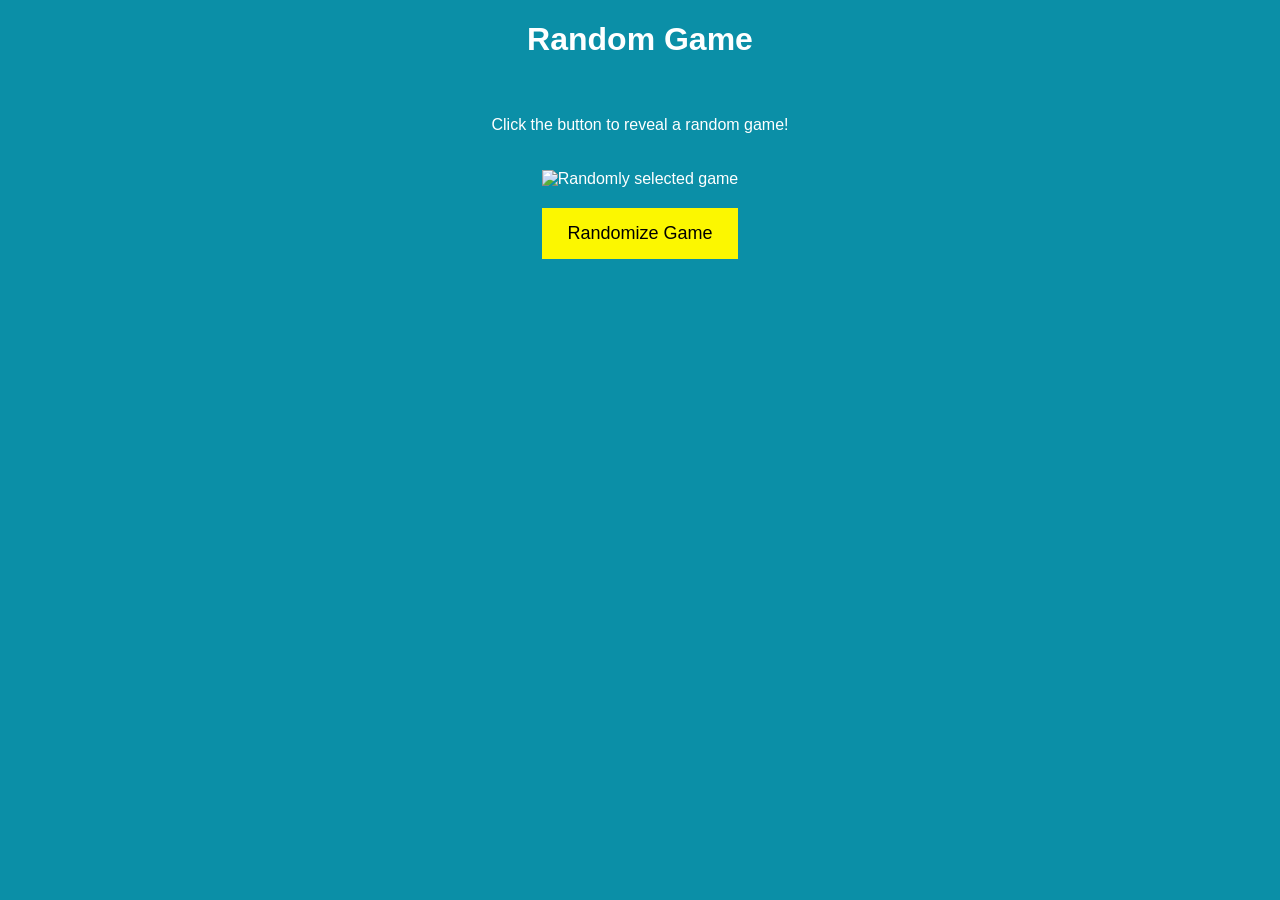
<file: Excercise 6.html>
<!DOCTYPE html>
<html lang="en">
<head>
    <meta charset="UTF-8">
    <meta name="viewport" content="width=device-width, initial-scale=1.0">
    <title>Random Game</title>
    <link rel="stylesheet" href="Excercise 6.css">
</head>

<body>
    <main class="randomizer">
        <h1>Random Game</h1>

        <p>Click the button to reveal a random game!</p>

        <img
            id="random-image"
            alt="Randomly selected game"
        >

        <button id="randomize-button">
            Randomize Game
        </button>
    </main>

    <script src="interaction exercise 6.js"></script>
</body>
</html>
</file>
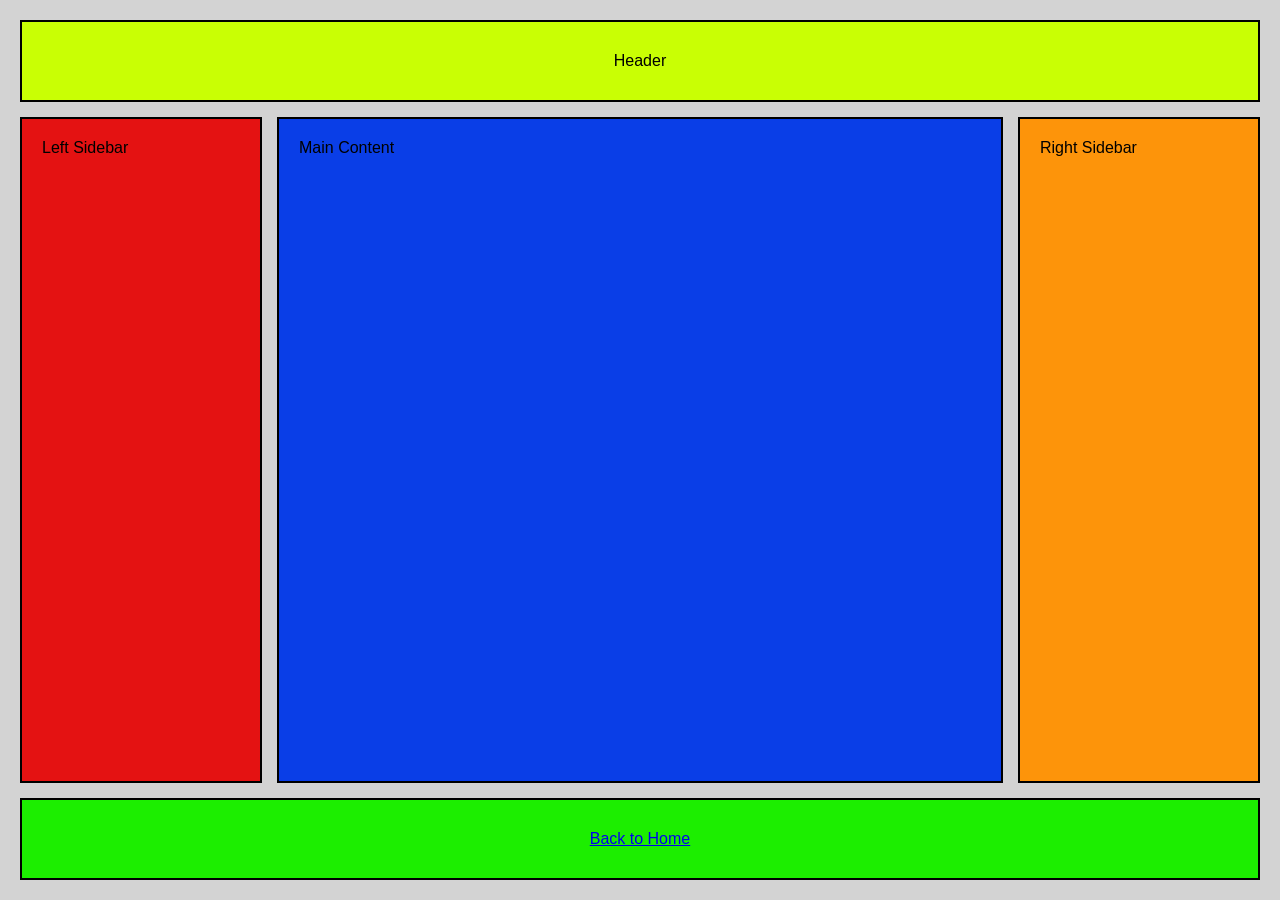
<file: holy-grail.html>
<!DOCTYPE html>
<html lang="en">
  <head>
    <meta charset="UTF-8">
    <link rel="stylesheet" 
href="holy-grail.css">
  
</head>

  <body>
    <div class="page">

  <div class="header">
    Header
  </div>

  <div class="middle">

    <div class="left-sidebar">
      Left Sidebar
    </div>

    <div class="main-content">
      Main Content
    </div>

    <div class="right-sidebar">
      Right Sidebar
    </div>

  </div>

  <div class="footer">
   <a href="index.html">Back to Home</a>
  </div>

</div>
  </body>
</html>
</file>
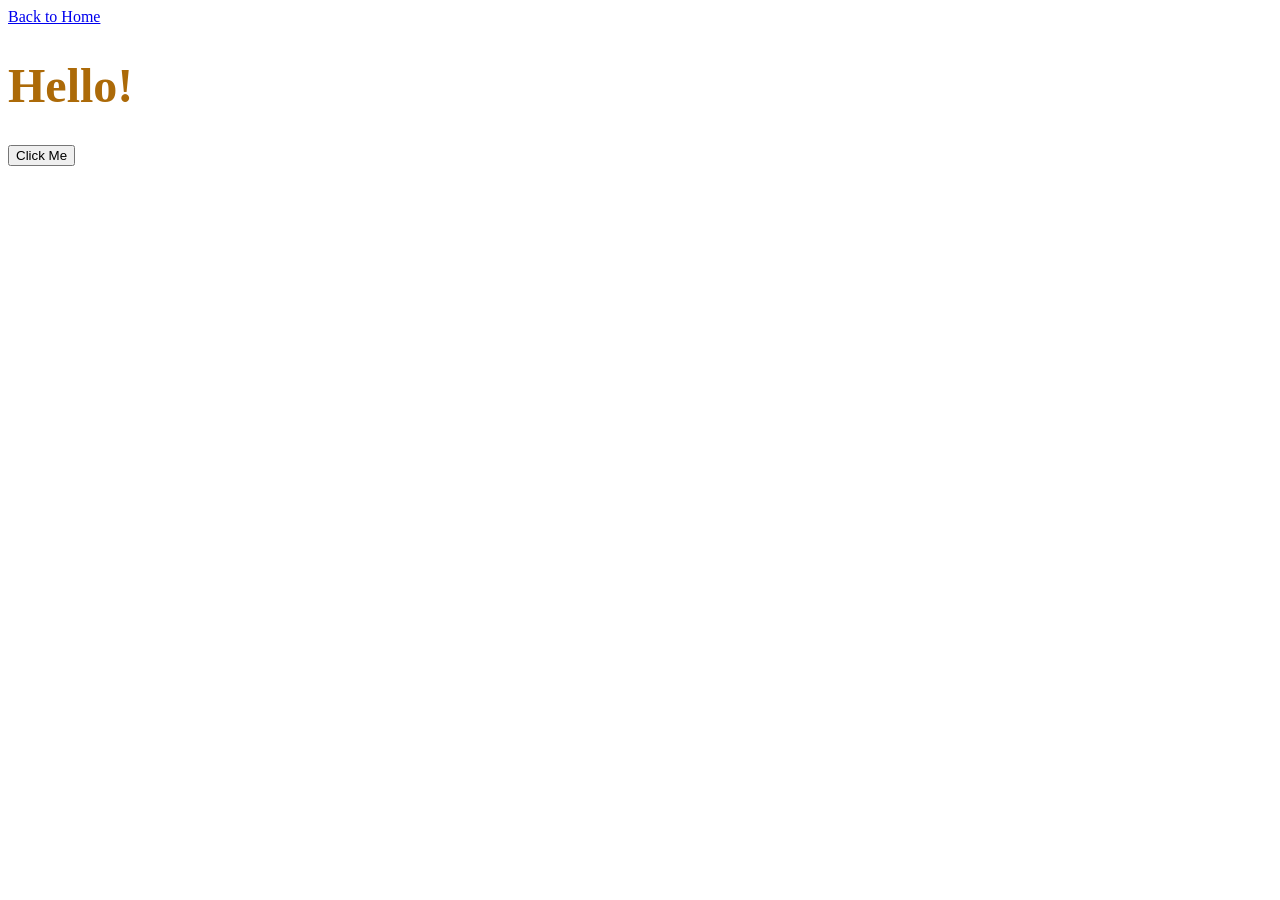
<file: interaction.html>
<html lang="en">

<head>
  <title><Interaction class="js"></Interaction></title>
  <link rel="stylesheet" href="styles.css">
</head>
<body>
 <a href="index.html">Back to Home</a>

 <h1 id="message">Hello!</h1>

 <button id="button">Click Me</button>

 <script src="interaction.js"></script>
</body>

</html>
</file>
<file: Excercise 6.css>
body {
    margin: 0;
    min-height: 100vh;
    background-color: #0b8fa7;
    color: white;
    font-family: Arial, sans-serif;
}

a {
    display: inline-block;
    margin: 20px;
    color: #ffd54a;
}

.randomizer {
    display: flex;
    flex-direction: column;
    align-items: center;
    gap: 20px;
    text-align: center;
}

#random-image {
 object-fit: contain;
}

#randomize-button {
    padding: 15px 25px;
    border: none;
    background-color: #fcf700;
    color: rgb(0, 0, 0);
    font-size: 18px;
    cursor: pointer;
}

#randomize-button:hover {
    background-color: #ff5964;
}
</file>
<file: holy-grail.css>
* {
    box-sizing: border-box;
}

body {
    margin: 0;
    background-color: lightgray;
    font-family: Arial, sans-serif;
}

.page {
    display: flex;
    flex-direction: column;
    min-height: 100vh;
    padding: 20px;
    gap: 15px;
}

.header {
    background-color: rgb(201, 255, 4);
    border: 2px solid black;
    padding: 30px;
    text-align: center;
}

.middle {
    display: grid;
    grid-template-columns: 1fr 3fr 1fr;
    gap: 15px;
    flex: 1;
}

.left-sidebar {
    background-color: rgb(228, 18, 18);
    border: 2px solid black;
    padding: 20px;
}

.main-content {
    background-color: rgb(10, 62, 231);
    border: 2px solid black;
    padding: 20px;
}

.right-sidebar {
    background-color: rgb(253, 148, 10);
    border: 2px solid black;
    padding: 20px;
}

.footer {
    background-color: rgb(28, 238, 0);
    border: 2px solid black;
    padding: 30px;
    text-align: center;
}
</file>
<file: styles.css>
h1 {
  color: rgb(172, 106, 8);
  font-size: 48px;
}

h2 {
  color: rgb(255, 230, 0);
  font-size: 36px;
  font-family: 'Franklin Gothic Medium', 'Arial Narrow', Arial, sans-serif;
  background-color: rgb(0, 0, 0);
}


p{
  background-color: rgb(167, 173, 78);
  padding: 10px;
}

p2{
  font-family:verdana;
  font-size: 48px;
   color:  rgb(217, 255, 0);
   background-color:black
}

img{
  width: 900px;
  border: 5px solid black;
  border-radius: 10px;
  filter: drop-shadow(16px 16px 20px gray);
  margin: 20px;
}

li{
  font-family:'Gill Sans', 'Gill Sans MT', Calibri, 'Trebuchet MS', sans-serif;
  background-color:rgb(0, 0, 0);
  color: rgb(255, 255, 3);
}

#introduction{
  background-color: lightyellow;
  border: 2px solid black;
  padding: 20px;
  margin: 20px;
}

.highlight{
  background-color: solid rgb(251, 255, 0);
  border: 2px solid rgb(0, 0, 0);
  padding: 20px;
}
  
.highlight2{
  background-color: solid rgb(251, 255, 0);
  border: 2px solid rgb(0, 0, 0);
  padding: 20px;
}
</file>
